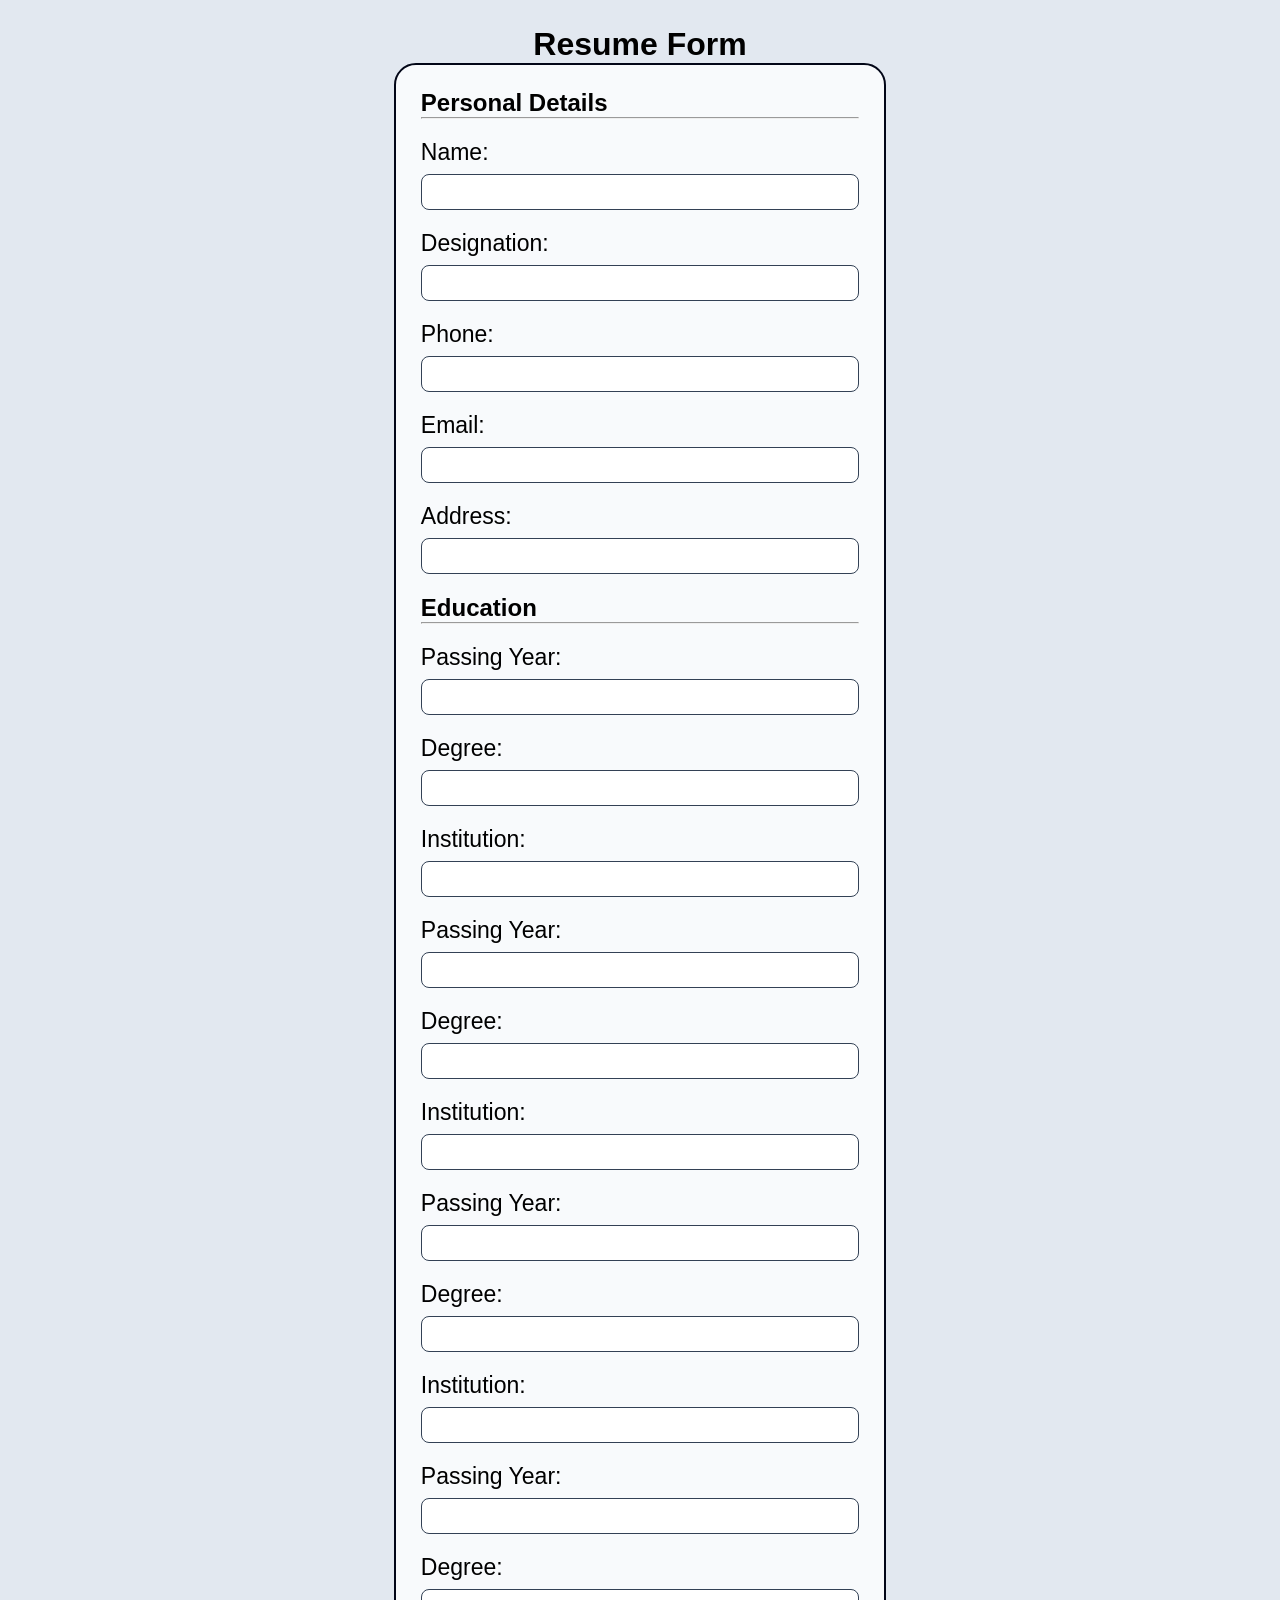
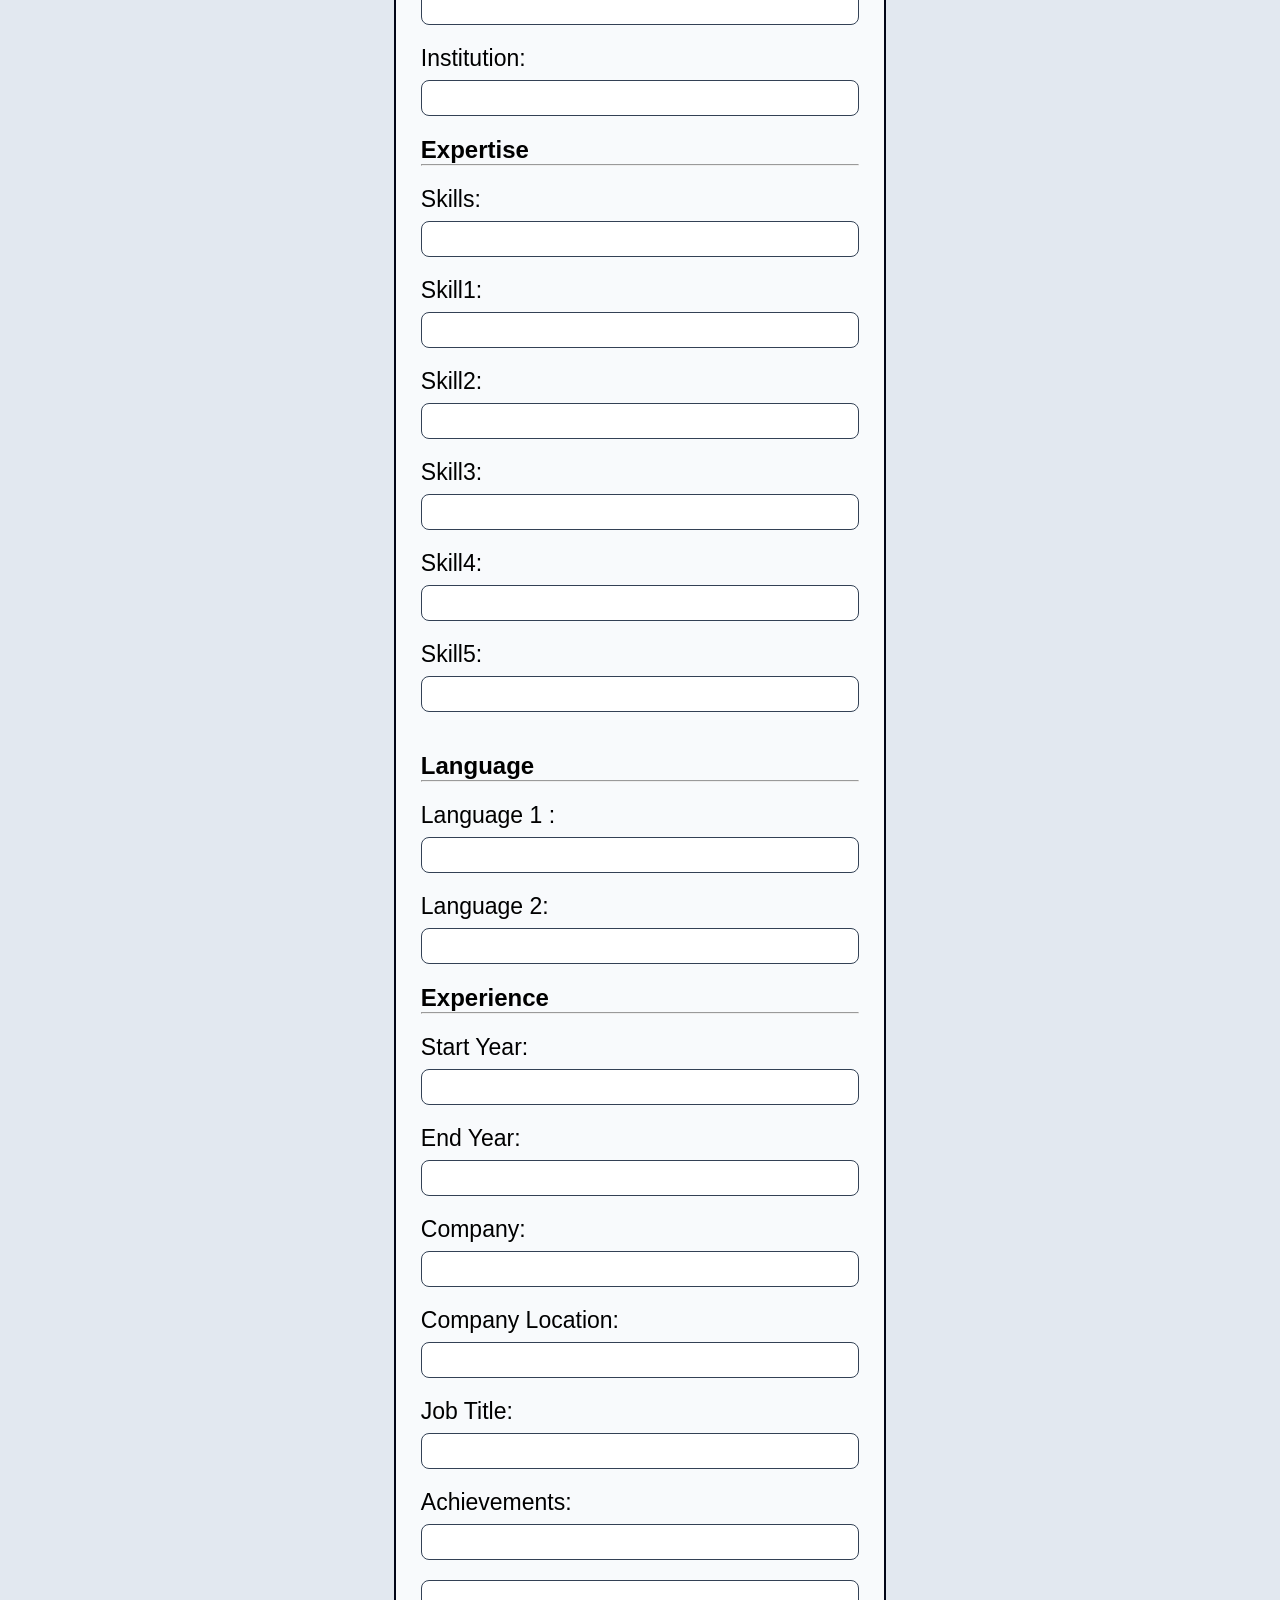
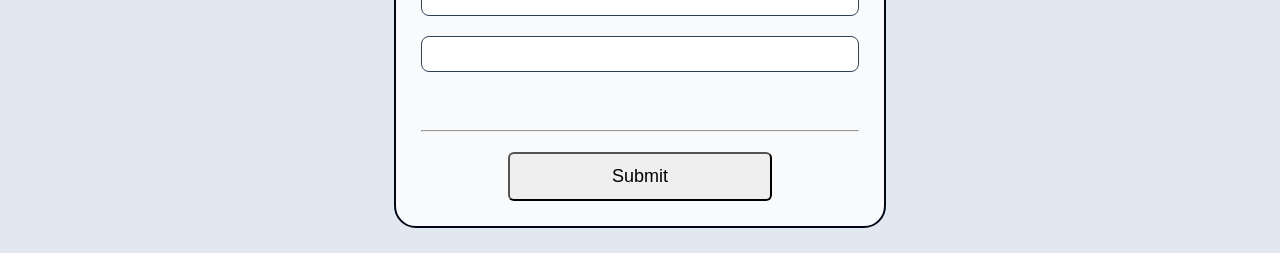
<file: index.html>
<!DOCTYPE html>
<html lang="en">
<head>
    <meta charset="UTF-8">
    <meta name="viewport" content="width=device-width, initial-scale=1.0">
    <title>Interactive Resume Builder</title>
    <link rel="stylesheet" href="style.css">
</head>
<body>

    <h1>Resume Form</h1>
    <form id="form">
<form>
    <h2>Personal Details</h2>
   <hr style = "margin-bottom: 20px">
   
   <div class = "form-group">
   <label class = "label" for = "name">Name:</label>
  <input class = "input" type = "text" id = "name" autocomplete = "off">
  </div>

   <div class = "form-group">
    <label class = "label" for = "desig">Designation:</label>
    <input class = "input" type = "text" id = "desig" autocomplete = "off">
    </div>

    <div class = "form-group">
    <label class = "label" for = "phone">Phone:</label>
     <input class = "input" type = "tel" id = "phone" autocomplete = "off">
     </div>

     <div class = "form-group">
     <label class = "label" for = "email">Email:</label>
     <input class = "input" type = "email" id = "email" autocomplete = "off">
     </div>

     <div class = "form-group">
    <label class = "label" for = "address">Address:</label>
    <input class = "input" type = "text" id = "address" autocomplete = "off">  
     </div>

    
     
     <h2>Education</h2>
     <hr style = "margin-bottom: 20px">
     
        <!-- <1> -->
            
        
        <div class = "form-group">
        <label class = "label" for = "pass">Passing Year:</label>
        <input class = "input" type = "number" id = "pass" autocomplete = "off">
        </div>

        <div class = "form-group">
        <label class = "label" for = "deg">Degree:</label>
        <input class = "input" type = "text" id = "deg" autocomplete = "off">
        </div>

        <div class = "form-group">
        <label class = "label" for = "uni">Institution:</label>
        <input class = "input" type = "text" id = "uni" autocomplete = "off">
        </div>
      

        <!-- <2> -->

        
        <div class = "form-group">
        <label class = "label" for = "pass">Passing Year:</label>
        <input class = "input" type = "number" id = "pass1" autocomplete = "off">
        </div>

        <div class = "form-group">
        <label class = "label" for = "deg">Degree:</label>
        <input class = "input" type = "text" id = "deg1" autocomplete = "off">
        </div>
                
        <div class = "form-group">
        <label class = "label" for = "uni">Institution:</label>
        <input class = "input" type = "text" id = "uni1" autocomplete = "off">
        </div>
        
        <!-- <3>-->

        
        <div class = "form-group">
        <label class = "label" for = "pass">Passing Year:</label>
        <input class = "input" type = "number" id = "pass2" autocomplete = "off">
        </div>

        <div class = "form-group">
        <label class = "label" for = "deg">Degree:</label>
        <input class = "input" type = "text" id = "deg2" autocomplete = "off">
        </div>

        <div class = "form-group">
        <label class = "label" for = "uni">Institution:</label>
        <input class = "input" type = "text" id = "uni2" autocomplete = "off">
        </div>
        

        <!-- <4> -->

        
        <div class = "form-group">
        <label class = "label" for = "pass">Passing Year:</label>
        <input class = "input" type = "number" id = "pass3" autocomplete = "off">
        </div>

        <div class = "form-group">
        <label class = "label" for = "deg">Degree:</label>
        <input class = "input" type = "text" id = "deg3" autocomplete = "off">
        </div>

        <div class = "form-group">
        <label class = "label" for = "uni">Institution:</label>
        <input class = "input" type = "text" id = "uni3" autocomplete = "off">
        </div>
        

        <h2>Expertise</h2>
        <hr style = "margin-bottom: 20px">

        <div class = "form-group">

        <label class = "label" for ="skill" >Skills:</label>
        <input class = "input mb-20" type = "text" id = "skill1" autocomplete = "off">
        <label class = "label" for = "skill">Skill1:</label>
        <input class = "input mb-20" type = "text" id = "skill2" autocomplete = "off">
         <label class = "label" for = "skill">Skill2:</label>
        <input class = "input mb-20" type = "text" id = "skill3" autocomplete = "off">
         <label class = "label" for = "skill">Skill3:</label>
        <input class = "input mb-20" type = "text" id = "skill4" autocomplete = "off">
         <label class = "label" for = "skill">Skill4:</label>
        <input class = "input mb-20" type = "text" id = "skill5" autocomplete = "off">
         <label class = "label" for = "skill">Skill5:</label>
         <input class = "input mb-20" type = "text" id = "skill5" autocomplete = "off">

        </div>

        <h2>Language</h2>
        <hr style = "margin-bottom: 20px">

        <div class = "form-group">
        <label class = "label" for = "lang">Language 1 :</label>
        <input class = "input mb-20" type = "text" id = "lang1" autocomplete = "off">
        <label class = "label" for = "lang">Language 2:</label>
        <input class = "input " type = "text" id = "lang2" autocomplete = "off">

         </div>

      <h2>Experience</h2>
      <hr style = "margin-bottom: 20px">

      <div class = "form-group">
      <label class = "label" for = "styear">Start Year:</label>
      <input class = "input mb-20" type = "number" id = "styear" autocomplete = "off">

      <label class = "label" for = "endyear">End Year:</label>
      <input class = "input mb-20" type = "number" id = "endyear" autocomplete = "off">

      <label class = "label" for = "company">Company:</label>
      <input class = "input mb-20" type = "text" id = "company" autocomplete = "off">
      
      <label class = "label" for = "comlocation">Company Location:</label>
      <input class = "input mb-20" type = "text" id = "comlocation" autocomplete = "off">

      <label class = "label" for = "jobTitle">Job Title:</label>
      <input class = "input mb-20" type = "text" id = "jobTitle" autocomplete = "off">

      <label class = "label" for = "achv">Achievements:</label>
      <input class = "input mb-20" type = "text" id = "achv1" autocomplete = "off">
      <input class = "input mb-20" type = "text" id = "achv2" autocomplete = "off">
      <input class = "input mb-20" type = "text" id = "achv3" autocomplete = "off">
      </div>
      <br>

      <hr style = "margin-bottom: 20px">
      <div class = "btnDiv"> <input id = "submitBtn" class = "submit" type = "submit">
    </div>
      
    </form>


</body>

<script src = "script.js"></script>
</html>
</file>
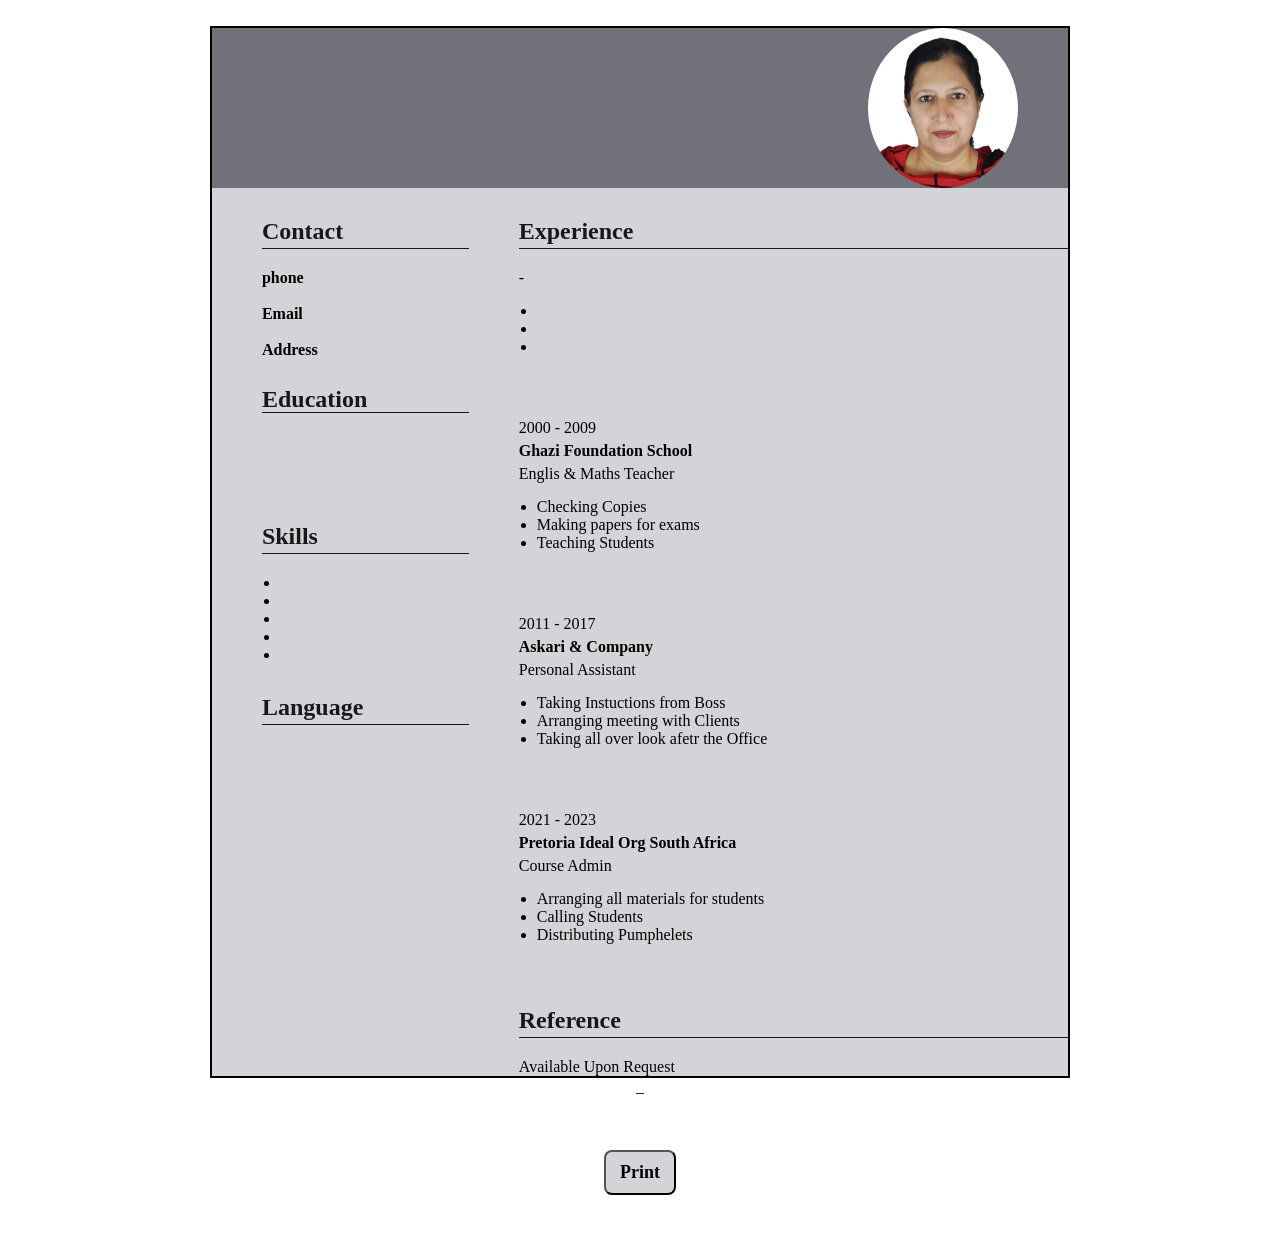
<file: resume/resume.html>
<!DOCTYPE html>
<html lang="en">
  <head>
    <meta charset="UTF-8" />
    <meta name="viewport" content="width=device-width, initial-scale=1.0" />
    <title>Document</title>
    <link rel="stylesheet" href="style.css" />
  </head>
  <body>
    <div class="resumeDiv">
      <header>
        <div>
          <h1 class="zinc"><span id="resName"></span></h1>
          <p class="zinc"><span id="resDesig"></span></p>
        </div>
        <img src="pic.jpg" alt="" />
      </header>
      <div class="content">
        <aside>
          <!-- <contact section> -->
          <section id="contact" class="contact">
            <h2>Contact</h2>
            <p><strong>phone</strong></p>
            <p><span id="resPhone"></span></p>
            <br />
            <p><strong>Email</strong></p>
            <p><span id="resEmail"></span></p>
            <br />
            <p><strong>Address</strong></p>
            <p><span id="resAddress"></span></p>
          </section>
          <!-- <End Contact Section> -->

          <!-- <Education Section> -->
          <section id="edu" class="education">
            <h2>Education</h2>
            <p><span id="resPass"></span></p>
            
             <p><strong><span id="resDeg"></span></strong>
            </p>
            <p><span id="resUni"></span></p>
            <br />
            <p><span id="resPass1"></span></p>
            <p>
              <strong><span id="resDeg1"></span></strong>
            </p>
            <p><span id="resUni1"></span></p>
            <br />
            <p><span id="resPass2"></span></p>
            <p>
              <strong><span id="resDeg2"></span></strong>
            </p>
            <p><span id="resUni2"></span></p>
            <br />
            <p><span id="resPass3"></span></p>
            <p>
              <strong><span id="resDeg3"></span></strong>
            </p>
            <p><span id="resUni3"></span></p>
          </section>
          <!-- End Education Section> -->

          <!-- <skills Section> -->
          <section  class="skill">
            <h2>Skills</h2>
            <ul>
              <li><span id="resSkill1"></span></li>
              <li><span id="resSkill2"></span></li>
              <li><span id="resSkill3"></span></li>
              <li><span id="resSkill4"></span></li>
              <li><span id="resSkill5"></span></li>
            </ul>
          </section>
          <!-- <End Skills Section>-->

          <!-- <language Section> -->

          <section class="language">
            <h2>Language</h2>
            <p><span id="resLang1"></span></p>
            <p><span id="resLang2"></span></p>
          </section>
          <!-- <End Language Section> -->
        </aside>

        <main class="main-content">
          <section  class="experience">
            <h2>Experience</h2>
            <div class="experience-items">
              <p>
                <span id="resStartYear"></span> - <span id="resEndYear"></span>
              </p>
              <p><strong><span id = "resCompany"></span></strong></p>

              <p><span id = "resJobTitle"></span></p>
              <ul>
                <li><span id = "resAchv1"></span></li>
                <li><span id = "resAchv2"></span></li>
                <li><span id = "resAchv3"></span></li>
              </ul>
            </div>
            
            <div class="experience-items">
              <p>2000 - 2009</p>
              <p><strong>Ghazi Foundation School</strong></p>
              <p>Englis & Maths Teacher</p>
              <ul>
                <li>Checking Copies</li>
                <li>Making papers for exams</li>
                <li>Teaching Students</li>
              </ul>
            </div>

            <div class="experience-items">
              <p>2011 - 2017</p>
              <p><strong>Askari & Company</strong></p>
              <p>Personal Assistant</p>
              <ul>
                <li>Taking Instuctions from Boss</li>
                <li>Arranging meeting  with Clients</li>
                <li>Taking all over look afetr the Office</li>
              </ul>
            </div>

            <div class="experience-items">
              <p>2021 - 2023</p>
              <p><strong>Pretoria Ideal Org South Africa</strong></p>
              <p>Course Admin</p>
              <ul>
                <li>Arranging all materials for students</li>
                <li>Calling Students</li>
                <li>Distributing Pumphelets</li>
              </ul>
            </div>
          </section>

          <section id="ref" class="reference">
            <h2>Reference</h2>
            <p>Available Upon Request</p>
          </section>
        </main>
      </div>
    </div>
    _

    <div class="btnDiv">
      <button id="print_btn" class="btn">Print</button>
    </div>
  </body>

  <script src="resumeScript.js"></script>
</html>
</file>
<file: style.css>
*{
    margin:0;
    padding: 0;
    font-family: Arial, Helvetica, sans-serif;
    box-sizing:border-box;
}

body{

    width: 100%;
    display: flex;
    flex-direction: column;
    justify-content: center;
    align-items: center;
    padding: 2%;
    background-color: #E2E8F0;

}

.label{

    font-size: 23px;
    margin-bottom: 8px;

}

.input{

    font-size: 16px;
    padding: 8px;
    border-radius: 8px;
    border: 1px solid #334155;
    outline: none;
    
    &:focus{
        border:1px,solid #991B1B;
    }
}

form{

    border:2px solid #020617;
    width:50%;
    padding: 2%;


}

.form-group{

    display: flex;
    flex-direction: column;
    margin-bottom: 20px;
    
}

form{

    border: 2px solid  #020617;
    width: 40%;
    padding: 2%;
    border-radius: 22px;
    background-color:#F8FAFC;
}
.mb-20{
    margin-bottom: 20px;
}

.submit{
    font-size: 18px;
    padding: 12px;
    border-radius: 6px;
    width: 60%;

    &:hover{

        background-color:#94A3B8;
    }

    &:active{

        transform: scale(0.995);
    }

    }

    .btnDiv{
        
        text-align: center;

    }
</file>
<file: resume/style.css>
*{
    margin: 0;
    padding: 0;
    box-sizing: border-box;
    font-family: 'Times New Roman', Times, serif;
}

body{
    width: 100%;
    display: flex;
    flex-direction: column;
    justify-content: center;
    align-items: center;
    padding: 2%;

}

.resumeDiv{
    width: 70%;
border: 2px solid black;
background-color:  #D4D4D8;
}


header{
     width: 100%;
    height: 160px;
   display: flex;
   justify-content: space-between;
   align-items: center; 
   padding: 50px;
   background-color: #71717A;
   margin-bottom: 30px;
   

}
.zinc{
    color: #27272A;
}

header img{
    width: 150px;
    height: 160px;
    border-radius: 50%;

}
.content{
    width: 100%;
    display: flex;
}

.content aside{
    width: 30%;
    padding-left: 50px;
    padding-bottom: 50px;
}

.contact,
.education,
.skill,
.language{
 margin-bottom: 30px;
}

.contact h2,
.education h2,
.skill h2,
.language h2,
.experience h2,
.reference h2{
    border-bottom: 1px solid #18181B;
    margin-bottom: 20px;
    padding-bottom:3px ;
    color:#18181B;
}
.education{
    line-height: 20px;
}
.skill ul{
    margin-left: 18px;
}
.main-content{
    width: 70%;
    padding-left: 50px;
    
}
.experience-items p{
    margin-bottom: 5px; 
}
.experience-items ul{
    margin-left: 18px;
    margin-top: 15px;
}
.experience-items{
    margin-bottom: 63px;
}
.btnDiv{
    width: 70%;
    padding: 2%;
    display: flex;
    justify-content: space-evenly;
    align-items: center;
    margin-top: 30px;
}
.btn{
    font-size: 18px;
    font-weight: 600;
    padding: 10px 14px;
    border-radius: 8px;
    background-color:  #D4D4D8;

    &:hover{
        background-color:#27272A ;
        cursor: pointer;      
    }
    &:active{
        transform: scale(0.95);
    }

}
.hide{
    display:none;
}

@media print {
    .btnDiv{
        display: none;
    }
}











@media (max-width:786px){
    .content{
        flex-direction: column;
    }
    aside, .main-content{
        width: 100%;


    }
}
</file>
